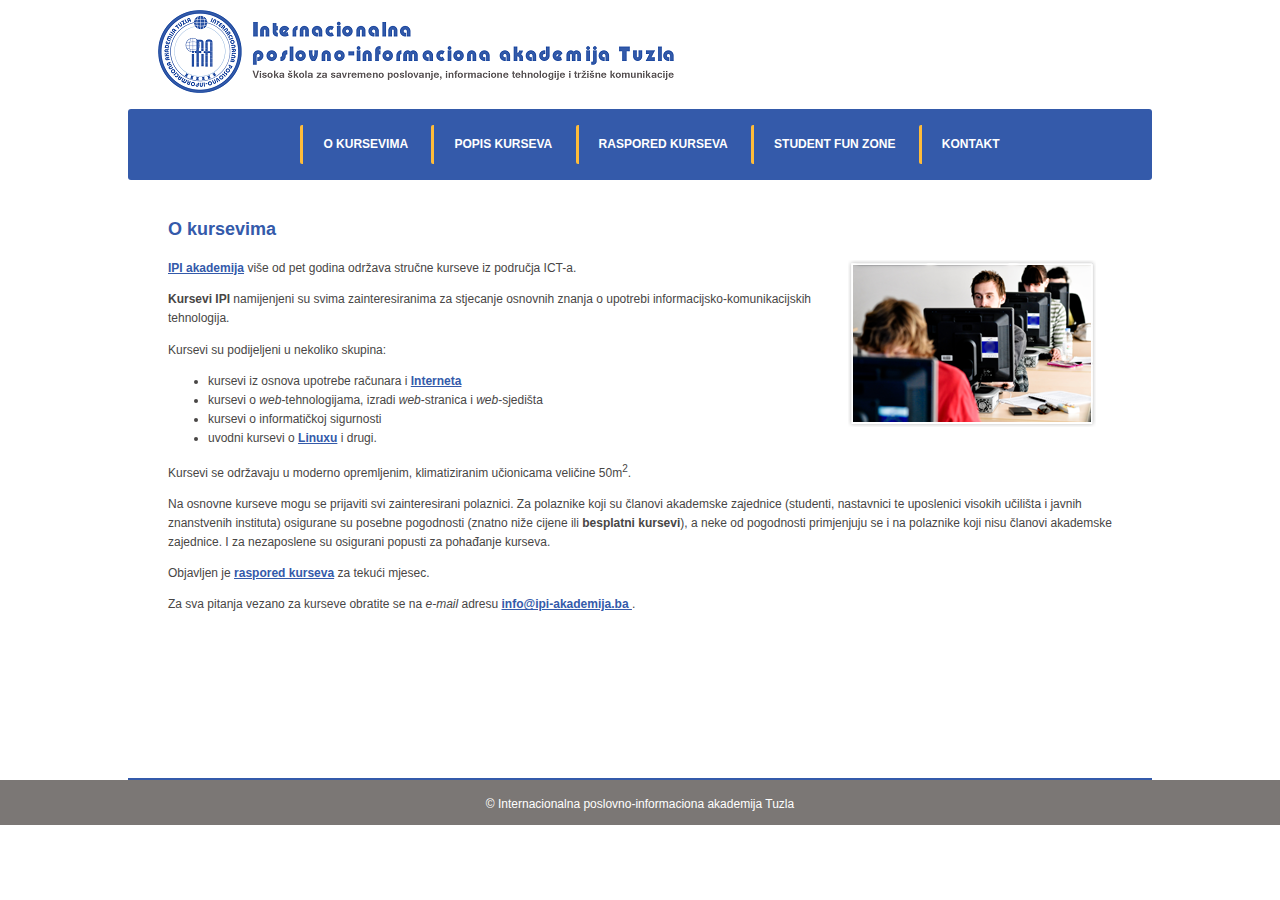
<file: index.html>
<!DOCTYPE html>
<html>
    <head>
        <meta charset="utf-8">
        <title>Kursevi IPI</title>
		<link rel="stylesheet" href="css/izgled.css" type="text/css" />
        <link rel="icon" href="favicon.ico" />
    </head>
    <body>
		<header>
			<a href="index.html">
				<img src="slike/logo-ipi.png" alt="Kursevi IPI">
			</a>
			<nav>
				<ul>
					<li><a href="index.html">O kursevima</a></li>
					<li><a href="popis.html">Popis kurseva</a></li>
					<li><a href="raspored.html">Raspored kurseva</a></li>
					<li><a href="StudentFunZone.html">Student Fun Zone</a></li>
					<li><a href="kontakt.html">Kontakt</a></li>
				</ul>
			</nav>
		</header>
		<article>
			<h2>O kursevima</h2>
			<img src="slike/tecajevi1.png" alt="Kursevi IPI">
			<p><a href="http://ipi-akademija.ba/" target="_blank">IPI akademija</a> više od pet godina održava stručne kurseve iz područja ICT-a.</p>
			<p><strong>Kursevi IPI</strong> namijenjeni su svima zainteresiranima za stjecanje osnovnih znanja o upotrebi informacijsko-komunikacijskih tehnologija.</p>
			<p>
				Kursevi su podijeljeni u nekoliko skupina:
				<ul>
					<li>kursevi iz osnova upotrebe računara i <a href="http://hr.wikipedia.org/wiki/Internet" target="_blank">Interneta</a></li>
					<li>kursevi o <em>web</em>-tehnologijama, izradi <em>web</em>-stranica i <em>web</em>-sjedišta</li>
					<li>kursevi o informatičkoj sigurnosti</li>
					<li>uvodni kursevi o <a href="http://www.linux.com" target="_blank">Linuxu</a> i drugi.</li>
				</ul>
			</p>
			<p>Kursevi se održavaju u moderno opremljenim, klimatiziranim učionicama veličine 50m<sup>2</sup>.</p>
			<p>Na osnovne kurseve mogu se prijaviti svi zainteresirani polaznici. Za polaznike koji su članovi akademske zajednice (studenti, nastavnici te uposlenici visokih učilišta i javnih znanstvenih instituta) osigurane su posebne pogodnosti (znatno niže cijene ili <strong>besplatni kursevi</strong>), a neke od pogodnosti primjenjuju se i na polaznike koji nisu članovi akademske zajednice. I za nezaposlene su osigurani popusti za pohađanje kurseva.</p>
			<p>Objavljen je <a href="raspored.html">raspored kurseva</a> za tekući mjesec.</p>
			<p>Za sva pitanja vezano za kurseve obratite se na <em>e-mail</em> adresu <a href="mailto:info@ ipi-akademija.ba ">info@ipi-akademija.ba </a>.</p>
			
			
        </article>
        <footer>&copy; Internacionalna poslovno-informaciona akademija Tuzla</footer>
    </body>
</html>
</file>
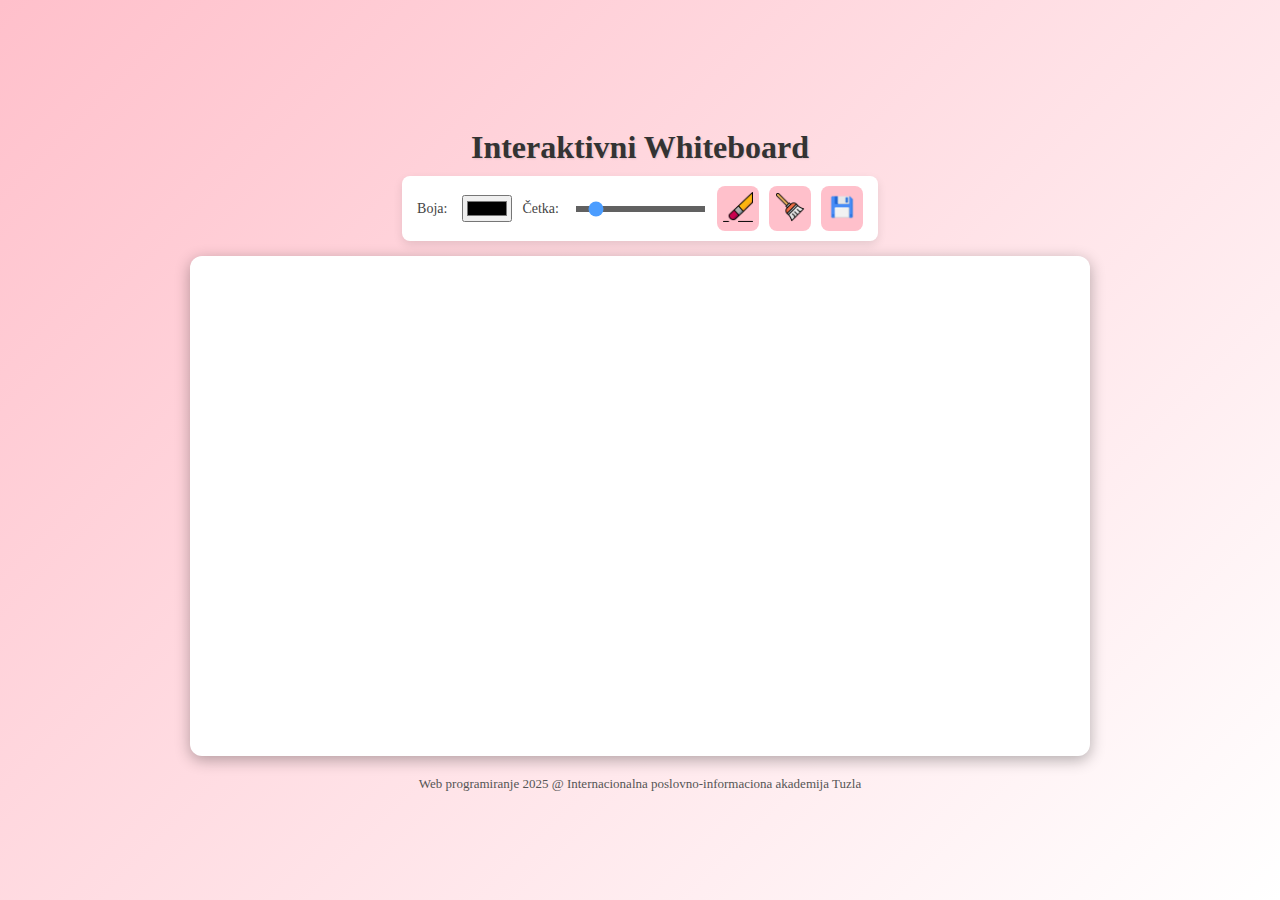
<file: whiteboard/index.html>
<!DOCTYPE html>
<html lang="en">
<head>
	<meta charset="UTF-8">
	<link rel="stylesheet" href="style.css">
	<title>Interaktivni Whiteboard</title>
</head>
<body>
	<h1>Interaktivni Whiteboard</h1>

	<div class="toolbar">
		<label for="colorPicker">Boja:</label>
		<input type="color" id="colorPicker" value="#000000">

		<label for="brushSize">Četka:</label>
		<input id="brushSize" type="range" min="1" max="20" value="3">

		<button id="eraserBtn"><img src="erase.png" alt="Briši"></button>
		<button id="clearBtn"><img src="broom.png" alt="Očisti"></button>
		<button id="saveBtn"><img src="save.png" alt="Spremi"></button>
	</div>

	<canvas id="board" width=900 height=500></canvas>

	<footer>Web programiranje 2025 @ Internacionalna poslovno-informaciona akademija Tuzla</footer>
	<script src="javascript.js"></script>
</body>
</html>
</file>
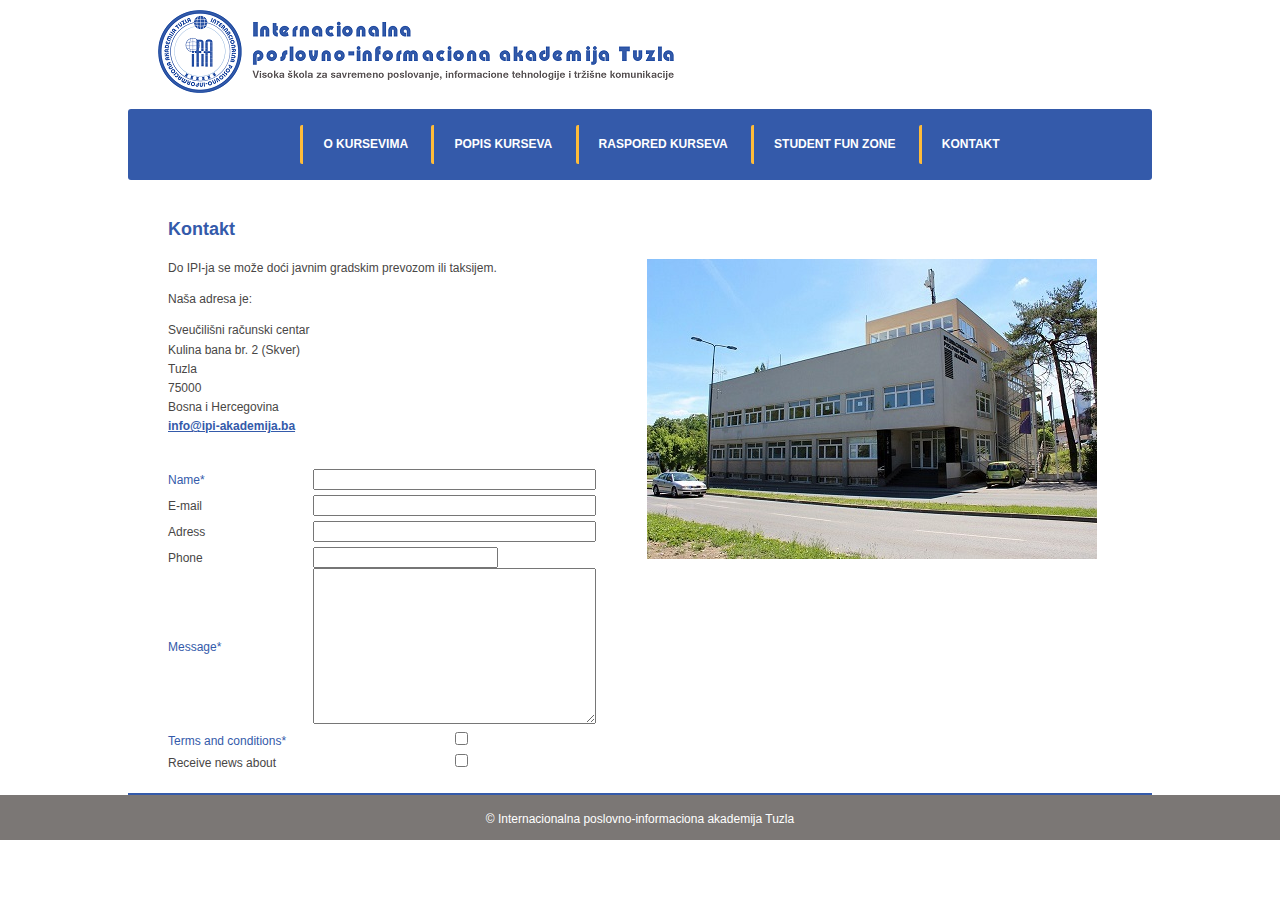
<file: kontakt.html>
<!DOCTYPE html>
<html>
    <head>
        <meta charset="utf-8">
        <title>Kursevi IPI</title>
		 <link rel="stylesheet" href="css/izgled.css" type="text/css" />
        <link rel="icon" href="favicon.ico" />
    </head>
    <body>
        <header>
		<a href="index.html">
			<img src="slike/logo-ipi.png" alt="Kursevi IPI">
		</a>
		<nav>
			<ul>
				<li><a href="index.html">O kursevima</a></li>
				<li><a href="popis.html">Popis kurseva</a></li>
				<li><a href="raspored.html">Raspored kurseva</a></li>
				<li><a href="StudentFunZone.html">Student Fun Zone</a></li>
				<li><a href="kontakt.html">Kontakt</a></li>
			</ul>
		</nav>
	</header>
	<article>
		<h2>Kontakt</h2>      
		<img src="slike/srce.jpg" alt="Srce">
		<p>Do IPI-ja se može doći javnim gradskim prevozom ili taksijem.</p>
		<p>Naša adresa je:</p>
		<p>Sveučilišni računski centar<br>
		Kulina bana br. 2 (Skver)<br>
		Tuzla<br>
		75000<br>
		Bosna i Hercegovina<br>
		<a href="mailto:info@ipi-akademija.ba">info@ipi-akademija.ba</a></p>
		<form id="kontakt">
			<label id="required-label" for="fullName">Name*</label>
				<input id="fullName" type="text" min=4 required><br>
			<label for="email">E-mail</label>
				<input id="email" type="email"><br>
			<label for="adress">Adress</label>
				<input id="adress" type="text"><br>
			<label for="phone">Phone</label>
				<input id="phone" type="tel"><br>
			<label id="required-label" for="message">Message*</label>
				<textarea id="message" name="" cols="30" rows="10" required></textarea><br>
			<label id="required-label" for="t&c">Terms and conditions*</label>
				<input id="t&c" type="checkbox" required><br>  
			<label for="newsletter">Receive news about</label>
				<input id="newsletter" type="checkbox"><br>  
		</form>
        </article>
        <footer>&copy; Internacionalna poslovno-informaciona akademija Tuzla</footer>
    </body>
</html>
</file>
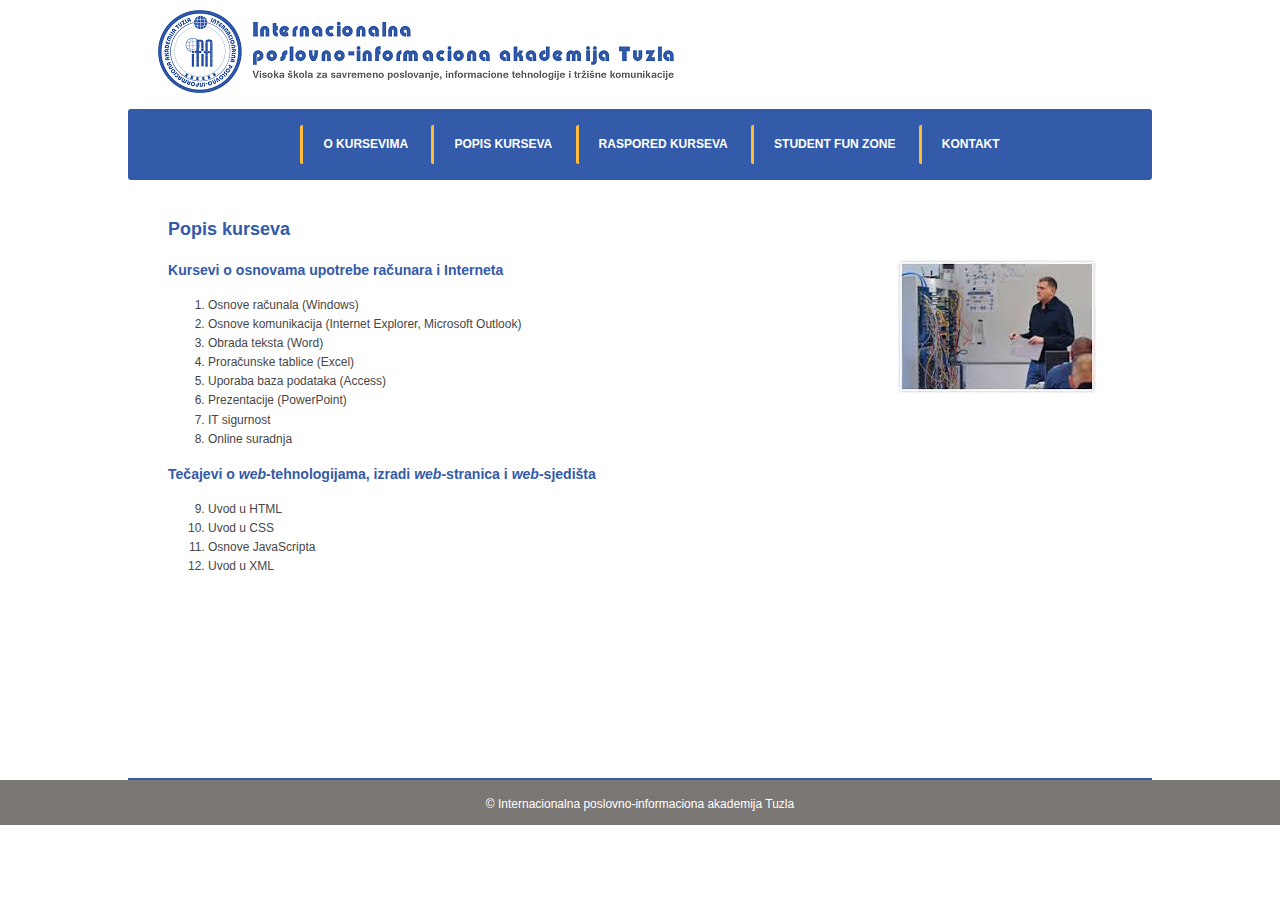
<file: popis.html>
<!DOCTYPE html>
<html>
    <head>
        <meta charset="utf-8">
        <title>Kursevi IPI</title>
		<link rel="stylesheet" href="css/izgled.css" type="text/css" />
        <link rel="icon" href="favicon.ico" />
    </head>
    <body>
        <header>
			<a href="index.html">
				<img src="slike/logo-ipi.png" alt="Kursevi IPI">
			</a>
			<nav>
				<ul>
					<li><a href="index.html">O kursevima</a></li>
					<li><a href="popis.html">Popis kurseva</a></li>
					<li><a href="raspored.html">Raspored kurseva</a></li>
					<li><a href="StudentFunZone.html">Student Fun Zone</a></li>
					<li><a href="kontakt.html">Kontakt</a></li>
				</ul>
			</nav>
		</header>
		<article>
			<h2>Popis kurseva</h2>
			<img src="slike/tecajevi3.jpg" alt="Kursevi IPI">
			<h3>Kursevi o osnovama upotrebe računara i Interneta</h3>       
			<ol>
				<li>Osnove računala (Windows)</li>
				<li>Osnove komunikacija (Internet Explorer, Microsoft Outlook) </li>
				<li>Obrada teksta (Word) </li>
				<li>Proračunske tablice (Excel) </li>
				<li>Uporaba baza podataka (Access)</li>
				<li>Prezentacije (PowerPoint)</li>
				<li>IT sigurnost</li>
				<li>Online suradnja</li>
			</ol>
			<h3>Tečajevi o <em>web</em>-tehnologijama, izradi <em>web</em>-stranica i <em>web</em>-sjedišta</h3>
			<ol start="9">
				<li>Uvod u HTML</li>
				<li>Uvod u CSS</li>
				<li>Osnove JavaScripta</li>
				<li>Uvod u XML</li>
			</ol>	
        </article>
         <footer>&copy; Internacionalna poslovno-informaciona akademija Tuzla </footer>
    </body>
</html>
</file>
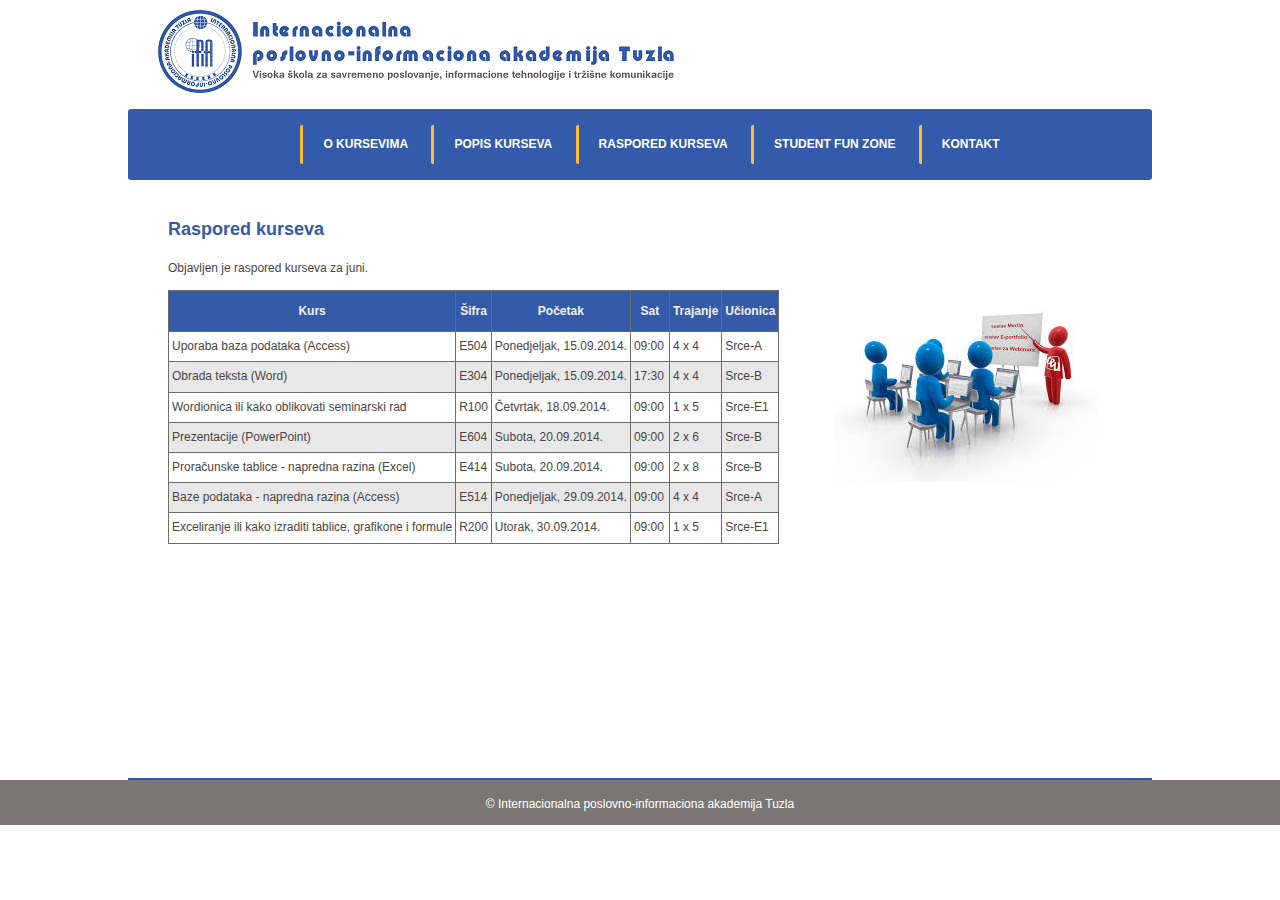
<file: raspored.html>
<!DOCTYPE html>
<html>
    <head>
        <meta charset="utf-8">
        <title>Kursevi IPI</title>
		<link rel="stylesheet" href="css/izgled.css" type="text/css" />
        <link rel="icon" href="favicon.ico" />
    </head>
    <body>
        <header>
			<a href="index.html">
				<img src="slike/logo-ipi.png" alt="Kursevi IPI">
			</a>
			<nav>
				<ul>
					<li><a href="index.html">O kursevima</a></li>
					<li><a href="popis.html">Popis kurseva</a></li>
					<li><a href="raspored.html">Raspored kurseva</a></li>
					<li><a href="StudentFunZone.html">Student Fun Zone</a></li>
					<li><a href="kontakt.html">Kontakt</a></li>
				</ul>
			</nav>
		</header>
        <article>
			<h2>Raspored kurseva</h2>
			<p>Objavljen je raspored kurseva za juni.</p>
			<img src="slike/tecajevi2.jpg" alt="Tečajevi Srca">
			<table border="1">
				<tr>
					<th>Kurs</th>
					<th>Šifra</th>
					<th>Početak</th>
					<th>Sat</th>
					<th>Trajanje</th>
					<th>Učionica</th>
				</tr>
				<tr>
					<td>Uporaba baza podataka (Access)</td>
					<td>E504</td>
					<td>Ponedjeljak, 15.09.2014.</td>
					<td>09:00</td>
					<td>4 x 4</td>
					<td>Srce-A</td>
				</tr>
				<tr>
					<td>Obrada teksta (Word)</td>
					<td>E304</td>
					<td>Ponedjeljak, 15.09.2014.</td>
					<td>17:30</td>
					<td>4 x 4</td>
					<td>Srce-B</td>
				</tr>
				<tr>
					<td>Wordionica ili kako oblikovati seminarski rad</td>
					<td>R100</td>
					<td>Četvrtak, 18.09.2014.</td>
					<td>09:00</td>
					<td>1 x 5</td>
					<td>Srce-E1</td>
				</tr>
				<tr>
					<td>Prezentacije (PowerPoint)</td>
					<td>E604</td>
					<td>Subota, 20.09.2014.</td>
					<td>09:00</td>
					<td>2 x 6</td>
					<td>Srce-B</td>
				</tr>
				<tr>
					<td>Proračunske tablice - napredna razina (Excel)</td>
					<td>E414</td>
					<td>Subota, 20.09.2014.</td>
					<td>09:00</td>
					<td>2 x 8</td>
					<td>Srce-B</td>
				</tr>
				<tr>
					<td>Baze podataka - napredna razina (Access)</td>
					<td>E514</td>
					<td>Ponedjeljak, 29.09.2014.</td>
					<td>09:00</td>
					<td>4 x 4</td>
					<td>Srce-A</td>
				</tr>
				<tr>
					<td>Exceliranje ili kako izraditi tablice, grafikone i formule</td>
					<td>R200</td>
					<td>Utorak, 30.09.2014.</td>
					<td>09:00</td>
					<td>1 x 5</td>
					<td>Srce-E1</td>
				</tr>
			</table>
        </article>
        <footer>&copy; Internacionalna poslovno-informaciona akademija Tuzla</footer>
    </body>
</html>
</file>
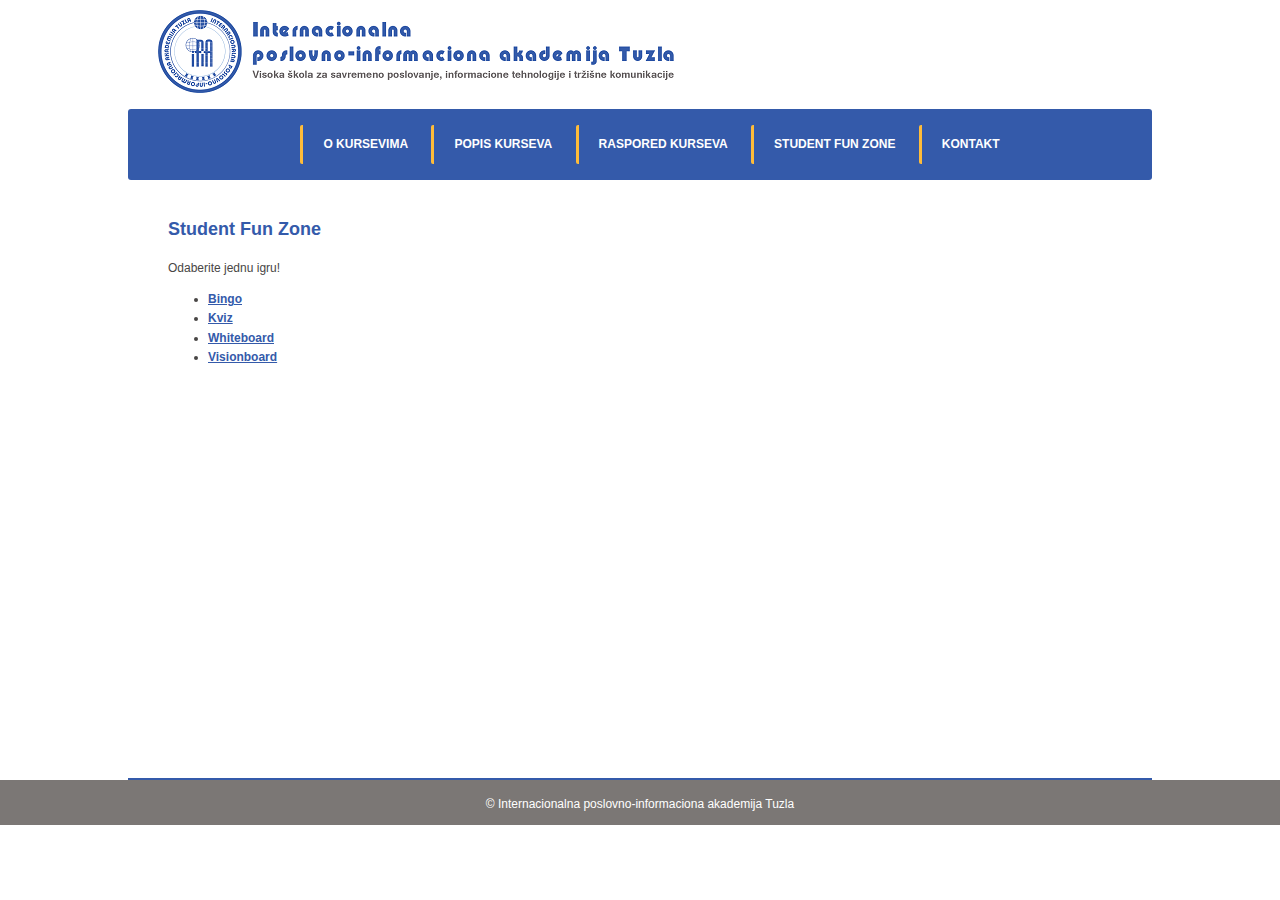
<file: StudentFunZone.html>
<!DOCTYPE html>
<html>
    <head>
        <meta charset="utf-8">
        <title>Kursevi IPI</title>
		<link rel="stylesheet" href="css/izgled.css" type="text/css" />
        <link rel="icon" href="favicon.ico" />
    </head>
    <body>
        <header>
			<a href="index.html">
				<img src="slike/logo-ipi.png" alt="Kursevi IPI">
			</a>
			<nav>
				<ul>
					<li><a href="index.html">O kursevima</a></li>
					<li><a href="popis.html">Popis kurseva</a></li>
					<li><a href="raspored.html">Raspored kurseva</a></li>
					<li><a href="StudentFunZone.html">Student Fun Zone</a></li>
					<li><a href="kontakt.html">Kontakt</a></li>
				</ul>
			</nav>
		</header>
		<article>
		<h2>Student Fun Zone</h2>
        <p>Odaberite jednu igru!</p>
	
	<ul>
            <li><a href="bingo/bingo.html">Bingo</a></li>
            <li><a href="kviz/kviz.html">Kviz</a></li>
	    <li><a href="whiteboard/whiteboard.html">Whiteboard</a></li>
	    <li><a href="visionboard/visionboard.html">Visionboard</a></li>
        </ul>
        
        </article>
        <footer>&copy; Internacionalna poslovno-informaciona akademija Tuzla</footer>
    </body>
</html>
</file>
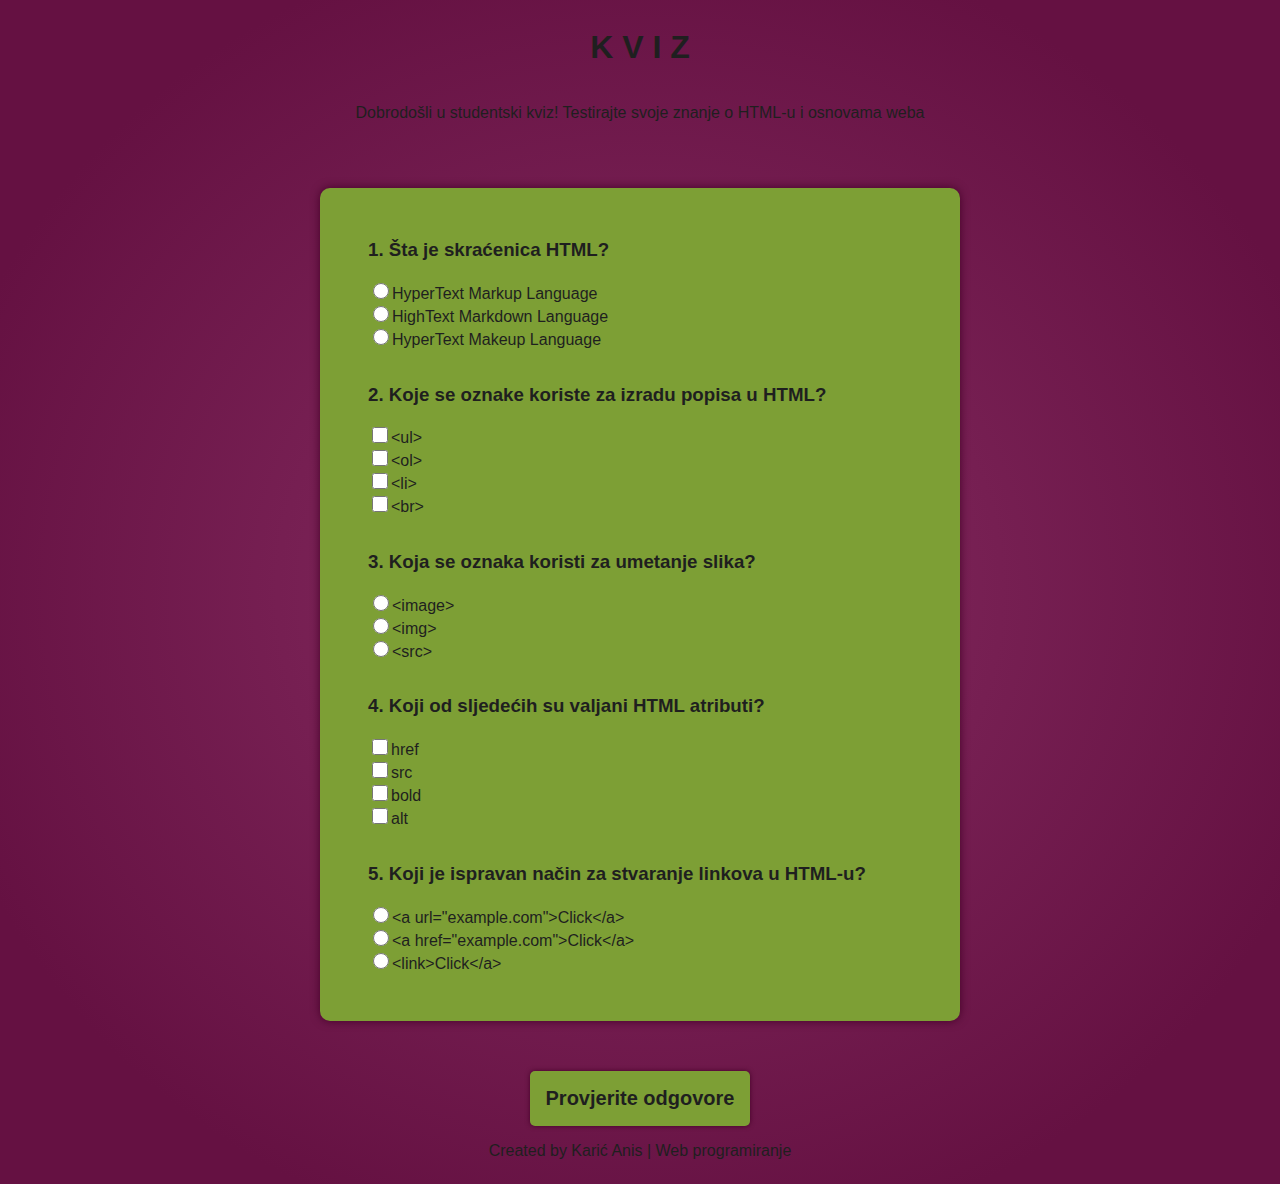
<file: kviz/kviz.html>
<!DOCTYPE html>
    <head>
        <link rel="stylesheet" href="style.css">
    </head>
    <body>
    	<h1 class="heading">K V I Z</h1>
    	<p class="wellcome">Dobrodošli u studentski kviz! Testirajte svoje znanje o HTML-u i osnovama weba</p>

    	<form action="">
    		<div class="question">
			<h3 name="q1" >1. Šta je skraćenica HTML?</h3>
	        	<label for="q1r1"><input type="radio" name = "q1" id = "q1r1">HyperText Markup Language</label>
            		<label for="q1r2"><input type="radio" name = "q1" id = "q1r2">HighText Markdown Language</label>
           		<label for="q1r3"><input type="radio" name = "q1" id = "q1r3">HyperText Makeup Language</label>
    		</div>
    		<div class="question" name="q2">
    			<h3 name="q2">2. Koje se oznake koriste za izradu popisa u HTML?</h3>
			<label for="q2r1"><input type="checkbox" name="q2" id="q2r1">&ltul&gt</label>
    			<label for="q2r2"><input type="checkbox" name="q2" id="q2r2">&ltol&gt</label>
    			<label for="q2r3"><input type="checkbox" name="q2" id="q2r3">&ltli&gt</label>
    			<label for="q2r4"><input type="checkbox" name="q2" id="q2r4">&ltbr&gt</label>
    		</div>
    		<div class="question" name ="q3">
    			<h3>3. Koja se oznaka koristi za umetanje slika?</h3>
    			<label for="q3r1"><input type="radio" name="q3" id="q3r1">&ltimage&gt</label>
    			<label for="q3r2"><input type="radio" name="q3" id="q3r2">&ltimg&gt</label>
    			<label for="q3r3"><input type="radio" name="q3" id="q3r3">&ltsrc&gt</label>
    		</div>
    		<div class="question" name="q4">
    			<h3>4. Koji od sljedećih su valjani HTML atributi?</h3>
    			<label for="q4r1"><input type="checkbox" name="q4" id="q4r1">href</label>
    			<label for="q4r2"><input type="checkbox" name="q4" id="q4r2">src</label>
    			<label for="q4r3"><input type="checkbox" name="q4" id="q4r3">bold</label>
    			<label for="q4r4"><input type="checkbox" name="q4" id="q4r4">alt</label>
    		</div>
    		<div class="question" name="q5">
    			<h3>5. Koji je ispravan način za stvaranje linkova u HTML-u?</h3>
    			<label for="q5r1"><input type="radio" name="q5" id="q5r1">&lta url="example.com"&gtClick&lt/a&gt</label>
    			<label for="q5r2"><input type="radio" name="q5" id="q5r2">&lta href="example.com"&gtClick&lt/a&gt</label>
    			<label for="q5r3"><input type="radio" name="q5" id="q5r3">&ltlink&gtClick&lt/a&gt</label>
    		</div>
    	</form>

	<button type="button">Provjerite odgovore</button>
	<footer>
	   <p>Created by Karić Anis | Web programiranje</p>
	</footer>
    </body>
</html>
</file>
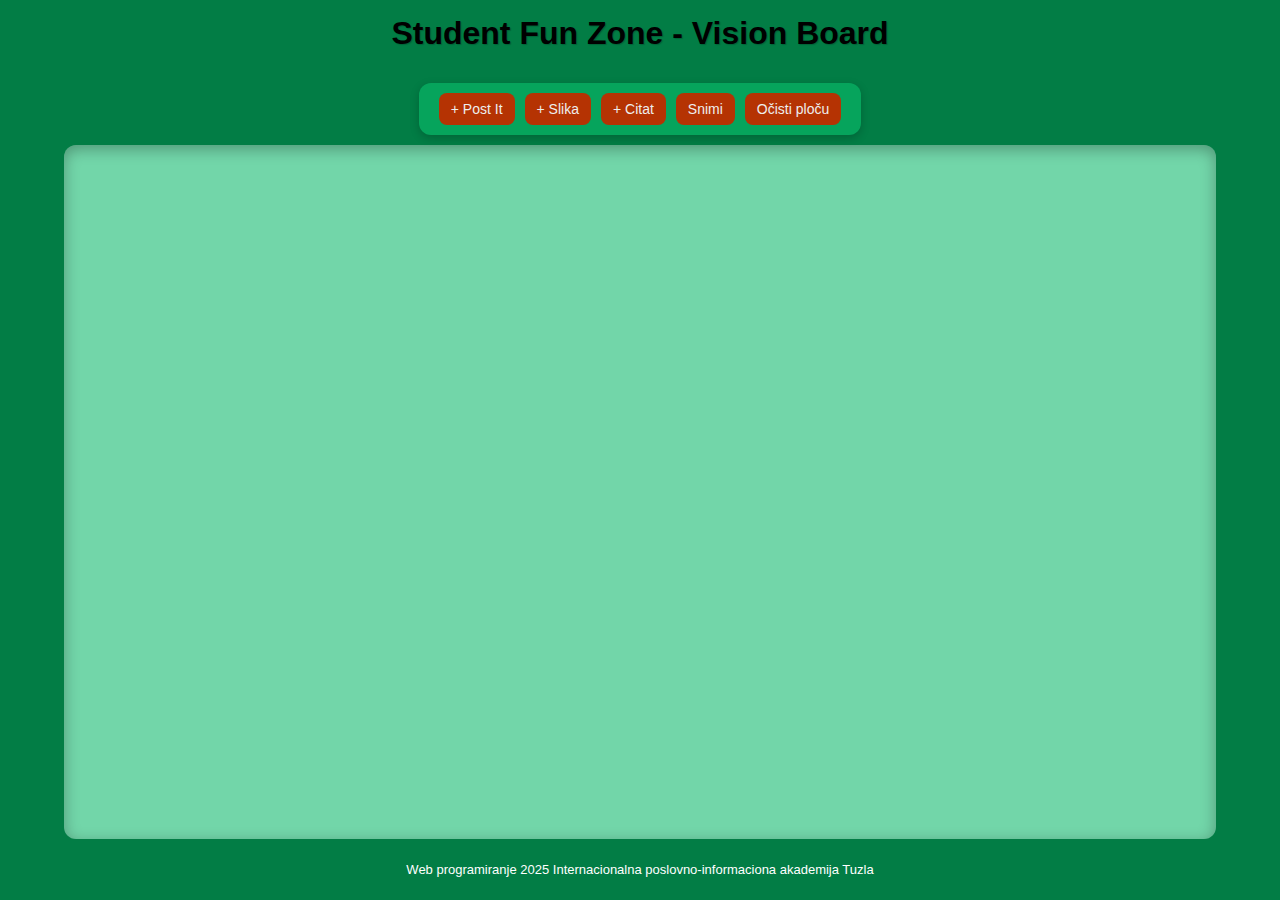
<file: visionboard/visionboard.html>
<!DOCTYPE html>
<html lang="en">
	<head>
		<meta charset="UTF-8" />
		<meta name="viewport" content="width=device-width, initial-scale=1.0" />
		<title>Vision Board</title>
		<link rel="stylesheet" href="style.css" />
	</head>
	<body>
		<h1>Student Fun Zone - Vision Board</h1>
		<div class="toolbar">
			<button id="addNoteBtn">+ Post It</button> 
			<button id="addImageBtn">+ Slika</button> 
			<button id="addQuoteBtn">+ Citat</button> 
			<button id="saveBtn">Snimi</button>
			<button id="clearBtn">Očisti ploču</button>
		</div>

		<div id="board"></div>

		<footer>
			<p>Web programiranje 2025 Internacionalna poslovno-informaciona akademija Tuzla</p>
		</footer>
		<script src="script.js"></script>
	</body>
</html>
</file>
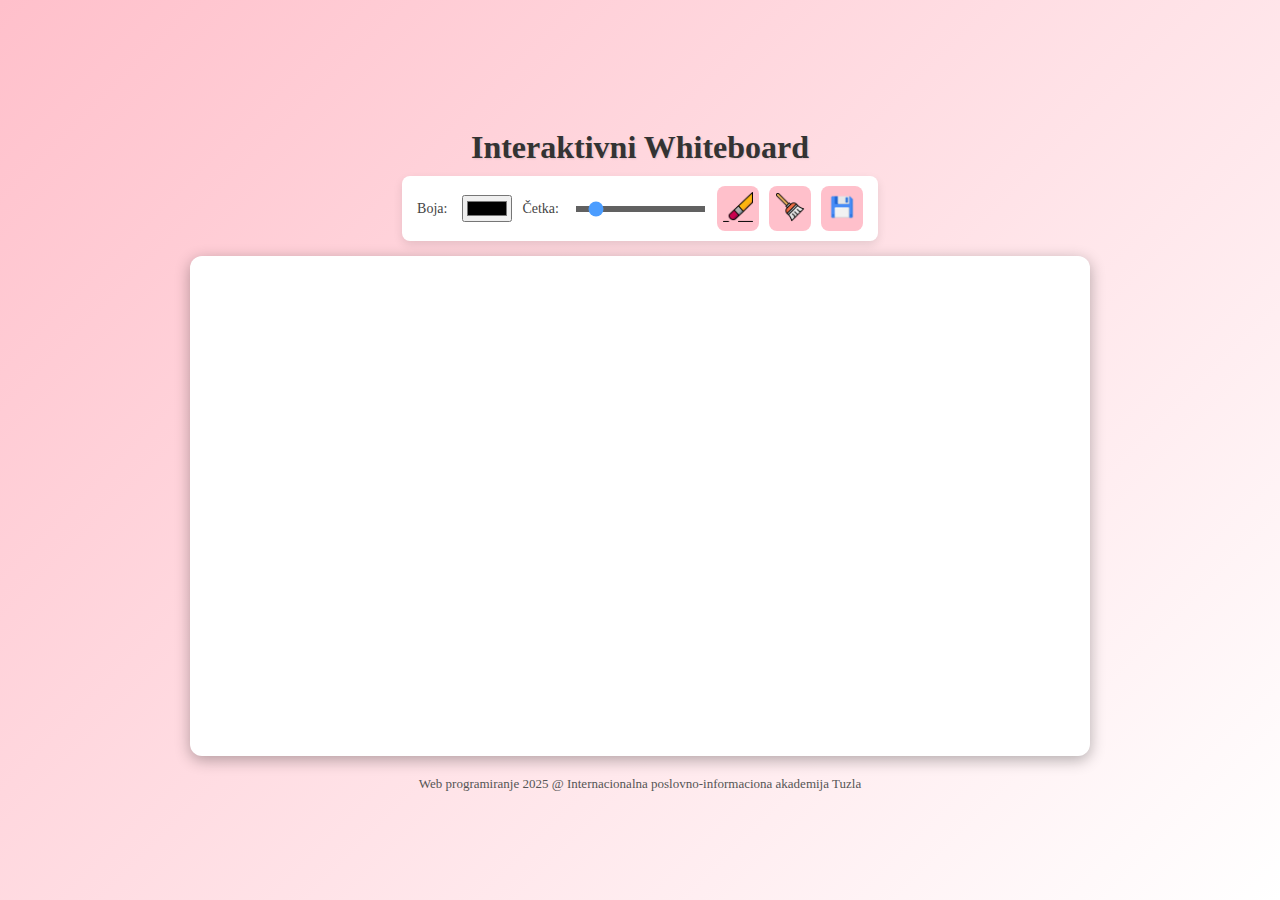
<file: whiteboard/whiteboard.html>
<!DOCTYPE html>
<html lang="en">
<head>
	<meta charset="UTF-8">
	<link rel="stylesheet" href="style.css">
	<title>Interaktivni Whiteboard</title>
</head>
<body>
	<h1>Interaktivni Whiteboard</h1>

	<div class="toolbar">
		<label for="colorPicker">Boja:</label>
		<input type="color" id="colorPicker" value="#000000">

		<label for="brushSize">Četka:</label>
		<input id="brushSize" type="range" min="1" max="20" value="3">

		<button id="eraserBtn"><img src="erase.png" alt="Briši"></button>
		<button id="clearBtn"><img src="broom.png" alt="Očisti"></button>
		<button id="saveBtn"><img src="save.png" alt="Spremi"></button>
	</div>

	<canvas id="board" width=900 height=500></canvas>

	<footer>Web programiranje 2025 @ Internacionalna poslovno-informaciona akademija Tuzla</footer>
	<script src="script.js"></script>
</body>
</html>
</file>
<file: css/izgled.css>
:root {
	--primaryColor : #345AAA;
	--lightBG : #FFFFFF;
	--darkBG: #1F1F1F;
	--complementaryColor : #FEBC3A;
}

body
{
    font-size:12px;
    font-family: Verdana, Arial, sans-serif;
    color:#484645;
    margin:0;
    line-height:1.6;
}

header img
{
    margin: 10px 0 10px 30px;
}

header, article
{
    width:80%;
    margin: 0px auto;
    background-color: white;
}

nav
{
    background-color: var(--primaryColor);
    padding: 1rem 0px; 
    border-radius: 3px;
    display:flex;
    flex-direction: row;
    justify-content: center;
    align-items: space-between;
}

nav a, nav a:hover, nav a:visited, nav a:active
{
    border-left: 3px solid var(--complementaryColor);
    border-radius: 2px;
    color:white;
    padding:10px 20px;
    display: inline-block;
    text-transform:uppercase;
}

nav a
{    
    text-decoration: none;
}

nav a:hover
{
	background-color: #16429F;
}

nav a:active {
	background-color: var(--complementaryColor);
	color: #484645;
	border-left: 3px solid var(--primaryColor);	
}

nav a:inactive {
	background-color: var(--complementaryColor);
}

nav ul
{
    list-style: none;
    margin:0;
}

nav ul li
{
    display:inline-block;
}

a, a:hover, a:visited, a:active
{
    color: var(--primaryColor);
    font-weight:bold;
}

h2, h3
{
    color: var(--primaryColor);
}

article
{
    padding :20px 40px;
    box-sizing: border-box;
    
    border-bottom: 2px solid var(--primaryColor);
    min-height:600px;
}

article img
{
    float:right;
    margin-right:15px;
    margin-bottom:15px;
}

footer
{
    padding-top: 15px;
    min-height: 30px;
    background: #7b7775;
    color:white;
    text-align:center;
}

table
{
    border-collapse: collapse;
}

td, th
{
    font-size:12px;
    border: solid 1px #6d6c6c;
    padding:5px 3px;
}

th
{
    color:#f1f1f1;
    background-color: var(--primaryColor);
    height:30px;
}

td:nth-child(4)
{
    text-align: right;
    padding-right: 5px;
}

tr:nth-child(odd)
{
    background-color: #e8e8e8;
}

iframe
{
    margin-top:20px;
}

fieldset
{
    width:50%;
    margin-bottom:15px;
    background-color:#f0f0f0;
}

fieldset legend
{
    color: #c30f10;
    font-weight:bold;
}

label
{
    display:inline-block;
    width:30%;
}

input[type=radio] + label, input[type=checkbox] + label
{
    width:auto;
}

select, input[type=text], input[type=email], textarea
{
    box-sizing: border-box;
    width:60%;
    margin-bottom: 5px;
}

input[type=checkbox]
{
    margin-left:30%;
}

button
{
    background-color: var(--primaryColor);
    color:white;
    font-weight:bold;
    border:none;
    padding:10px 30px;
    border-radius:5px;
    
}

#kontakt {
	max-width: 50%;
	margin: 2rem 2rem 0 0;
}

textarea{
	vertical-align: middle;
}

#required-label{
	color: var(--primaryColor);
}
</file>
<file: whiteboard/style.css>
body {
	margin: 0;
	font-family: `Segue UI`, Tahoma, sans-serif;
	background: linear-gradient(135deg, pink, white);
	display: flex;
	flex-direction: column;
	align-items: center;
	justify-content: center;
	min-height: 100vh;
}

h1 {
	color: #333;
	margin-bottom: 10px;
	text-shadow: 1px 1px 2px rgba(0,0,0,0.1);
}

.toolbar {
	background: white;
	padding: 10px 15px;
	border-right: 12px;
	border-radius: 8px;
	box-shadow: 0 4px 10px rgba(0,0,0,0.1);
	display: flex;
	flex-wrap: wrap;
	align-items: center;
	justify-content: center;
	gap: 10px;
	margin-bottom: 15px;
}

.toolbar label {
	font-size: 14px;
	color: #444;
	margin-right: 5px;
}

#brushSize {
	-webkit-appearance: none;  
	appearance: none;
	height: 6px; 
	background: #1f1f1f;
	opacity: 0.7; 
	-webkit-transition: .2s; 
	transition: opacity .2s;
}

#brushSize::-webkit-slider-thumb {
	width: 15px;
        height: 15px;
        background: pink;
        border: 1px solid black;
        border-radius: 4px;	
}

#brushSize::-moz-range-thumb {
	-webkit-appearance: none; 
  	appearance: none;
	width: 15px;
	height: 15px;
	background: pink;
	border: 1px solid black;
	border-radius: 4px;
}

button {
	background-color: pink;
	border: none;
	border-radius: 8px;
	padding: 6px;
	font-size: 14px;
	cursor: pointer;
	transition: background 0.2s;
}

button img {
	width: 30px;
	height: 30px;	
}

button:hover {
	background: salmon;
}

canvas {
	background: white;
	border-radius: 12px;
	box-shadow: 0 4px 15px rgba(0,0,0,0.3);
	touch-action: none;
	max-width: 90vw;
	max-height: 70vh;
	cursor: url('marker.png'), auto;
}

footer {
	margin-top: 20px;
	font-size: 13px;
	color: #555;
}
</file>
<file: kviz/style.css>
body {
	background: radial-gradient(#872D62 0%, #651142 80%);
	color: #1f1f1f;
	min-height: 73rem;
	font-family: Arial, sans-serif;
	display: flex;
	flex-direction: column;
	justify-content: space-between;
	align-items: center;
}

.heading,.wellcome {
	text-align: center;	
}

form {
	width: 36rem;
	margin: auto auto auto auto;
	background-color: #7D9F35;
	color: #1f1f1f;
	border-radius: 10px;
	padding: 2rem;
	box-shadow: 0 0 10px #440028;
}

.question {
	padding: 0 1rem 1rem 1rem;
	border-radius:10px;
	display: flex;
	flex-direction: column;
	transition: background-color 0.07s;
}

.question:hover {
	background-color: #A7C763;
}

input {
	width: 1rem;
	height: 1rem;
}

button {
	padding: 1rem;
	font-size: 20px;
	background-color: #7D9F35;
	font-weight: bold;
	color: #1f1f1f;
	border: 0;
	border-radius: 5px;
	box-shadow: 0 0 5px #440028;
	transition: background-color 0.07s;
}

button:hover {
	background-color: #A7C763;
}

#result {
	font-size: 3rem;
	color: #7D9F35;
	margin: 1rem;
}
</file>
<file: visionboard/style.css>
/* General page styling */
body {
margin: 0;
font-family: "Segoe UI", Tahoma, sans-serif;
background: #027D45;
display: flex;
flex-direction: column;
align-items: center;
height: 100vh;
overflow: hidden;
}

h1 {
margin-top: 15px;
color: #;
text-shadow: 1px 1px 1px rgba(0,0,0,0.2);
}

/* Stiliziranje alatne trake */
.toolbar {
background: #06A45C;
padding: 10px 20px;
border-radius: 12px;
box-shadow: 0 3px 10px rgba(0, 0, 0, 0.2);
display: flex;
gap: 10px;
margin: 10px;
position: relative;
z-index: 2;
}

button {
background: #B53303;
color: #eeeeee;
border: none;
border-radius: 8px;
padding: 8px 12px;
font-size: 14px;
cursor: pointer;
transition: background 0.2s;
}

button img {
	width: 2rem;
	height: 2rem;
}

/* Podrucje pluto ploce */
#board {
position: relative;
width: 90%;
flex-grow: 1;
background: #72D6A9; /* tekstura pluta
*/
background-size: cover;
border-radius: 12px;
box-shadow: inset 0 4px 15px rgba(0, 0, 0, 0.3);
overflow: hidden;
a
}
/* Ljepljive biljeske i natpisi */
.note, .quote, .pinned-img {
position: absolute;
padding: 10px;
border-radius: 8px;
cursor: move;
user-select: none;
box-shadow: 0 4px 10px rgba(0,0,0,0.3);
transition: transform 0.1s ease;
}

/* Paleta boja ljepljivih biljeski */
.note.color1 { background: #FE6F3A; }
.note.color2 { background: #FEA93A; }
.note.color3 { background: #2D72A3; }
.note.color4 { background: #E2336B; }
.note.color5 { background: #06A45C; }
.note.color6 { background: #6D55C0; }

/* Podrucje za biljeske koje se moze uredjivati */
.note[contenteditable="true"] {
outline: none;
min-width: 100px;
min-height: 60px;
font-size: 14px;
text-decoration: none;
}

/* Stil citata */
.quote {
font-family: "Georgia", serif;
color: #4b382a;
background: #FF8A5E;
font-style: italic;
text-align: center;
width: 200px;
}

/* Slike */
.pinned-img img {
width: 120px;
height: auto;
border-radius: 8px;
}
footer {
font-size: 13px;
color: white;
margin: 10px;
}

/* X Ikona za brisanje (bez kruga, minimalisticki stil)*/
.delete-btn {
position: absolute;
top: 2px;
right: 6px;
width: 40px;
height: 40px;
padding: 0;
text-align: center;
background: #1f1f1f;
border: none;
color: #b30000;
font-size: 24px;
font-weight: bold;
cursor: pointer;
opacity: 0;
z-index: 1000;
transition: opacity 0.2s ease, color 0.2s ease,
transform 0.1s ease;
}

/* Pokazi X prilikom hovera misa */
.note:hover .delete-btn,
.pinned-img:hover .delete-btn,
.quote:hover .delete-btn {
opacity: 1;
}

/* Suptilna hover animacija */
.pinned-img .delete-btn:hover {
color: #ff0000;
transform: scale(1.15);
}

.note .delete-btn:hover {
color: #ff0000;
transform: scale(1.15);
}

.quote .delete-btn:hover {
color: #ff0000;
transform: scale(1.15);
}

.note a {
background:transparent !important;
outline: none;
}

.quote a {
background:transparent !important;
outline: none;
}

.quote:focus {
outline: none;
}

.quote .delete-btn:focus {
outline: none;
}

.note .delete-btn:focus {
outline: none;
}

.pinned-img {
box-shadow: 0 0px 0px rgba(0,0,0,0.3);
}
</file>
